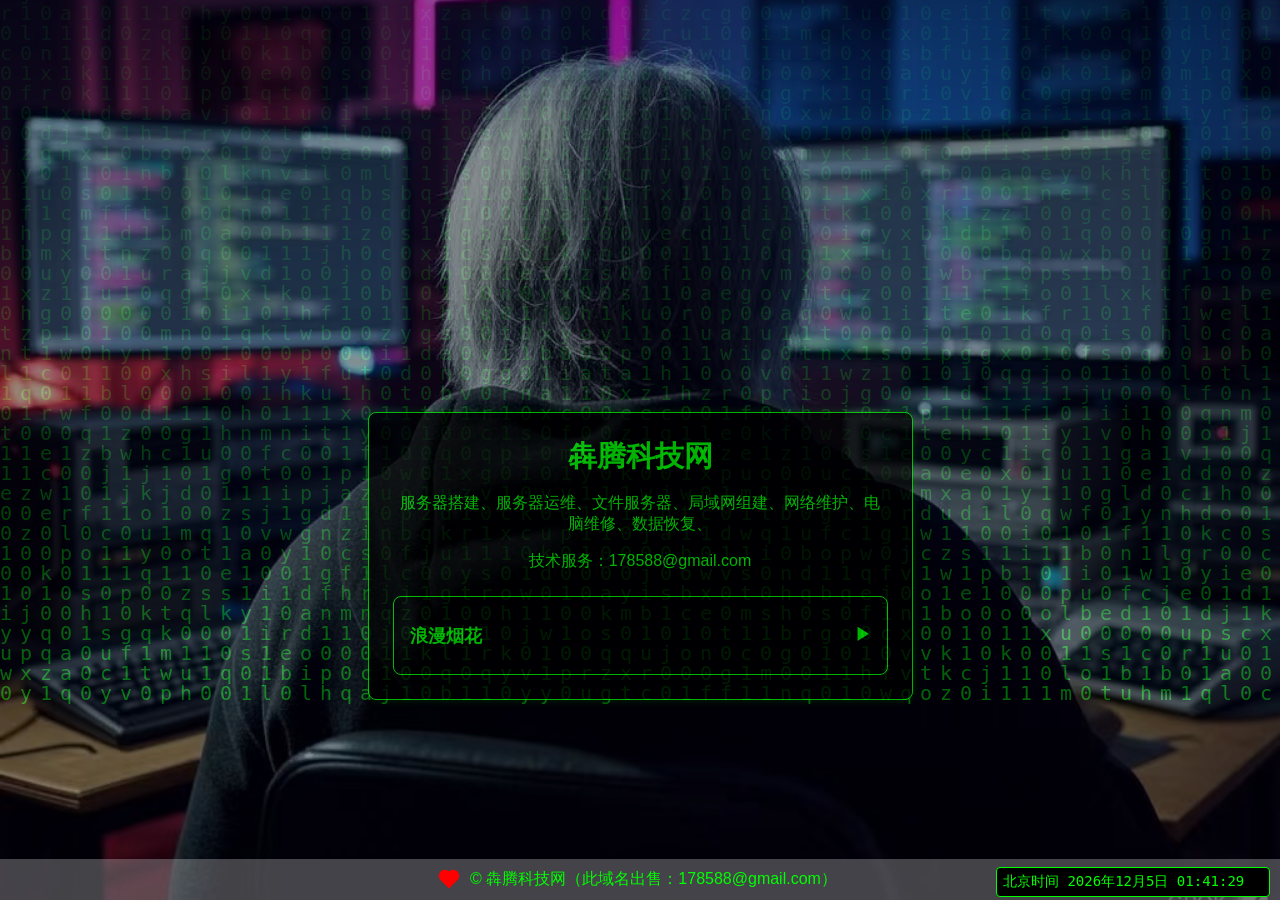
<file: index.html>
<!DOCTYPE html>
<html lang="zh-CN">
<head>
<meta charset="UTF-8">
<meta name="viewport" content="width=device-width, initial-scale=1, viewport-fit=cover" />
<link rel="icon" type="image/svg+xml" href="/static/icon.svg">
<title>中国仙桃-犇腾科技网</title>
<link rel="stylesheet" href="/static/style.css">
  <!-- 背景音乐 -->
  <audio id="background-music" muted>
    <source src="/static/cool.ogg" type="audio/ogg">
    您的浏览器不支持音频元素。
  </audio>
<script language="JavaScript">
// 变量来追踪播放次数
  var playCount = 0;
  var maxPlayCount = 1; // 设置循环次数为5次
// 添加鼠标点击播放音频事件
    window.addEventListener('click', function() {
      var audio = document.getElementById('background-music');
      audio.muted = false;  // 取消静音
      audio.play();         // 播放音频
    });
 // 监听音频播放结束事件
  document.getElementById('background-music').addEventListener('ended', function() {
    playCount++;
    if (playCount >= maxPlayCount) {
      var audio = document.getElementById('background-music');
      audio.pause();  // 停止播放
      audio.currentTime = 0;  // 重置播放进度
    } else {
      var audio = document.getElementById('background-music');
      audio.play(); // 播放下一次
    }
  });
</script>
</head>
<body>
<div class="wrap">
  <div class="menu-frame">
    <div class="menu-head">
      <h1 class="menu-title">犇腾科技网</h1>
      <p id="text"></p>
	<p>技术服务：178588@gmail.com</p>
    </div>

  <div class="menu-item">
        <h3 class="menu-name"><a href="/static/fyh/index.htm" onclick="window.open(this.href,'','top=0,left=0,width=816,height=520,scrollbars=yes,resizable=no'); return false;">
  浪漫烟花</a></h3>
        <p class="menu-price">▶</p>
      </div>

    </div>
  </div>
</div>

<footer><div class="heart-small"></div>&copy; 犇腾科技网（此域名出售：178588@gmail.com）</footer>
<div class="time-display">
  <div class="time-text" id="beijing-time"></div>
</div>

<div class="code-rain-container">
  <canvas class="code-rain-canvas" id="codeRainCanvas"></canvas>
  <div class="code-rain-filter"></div>
</div>

<script src="/static/index.js"></script>
</body>
</html>
</file>
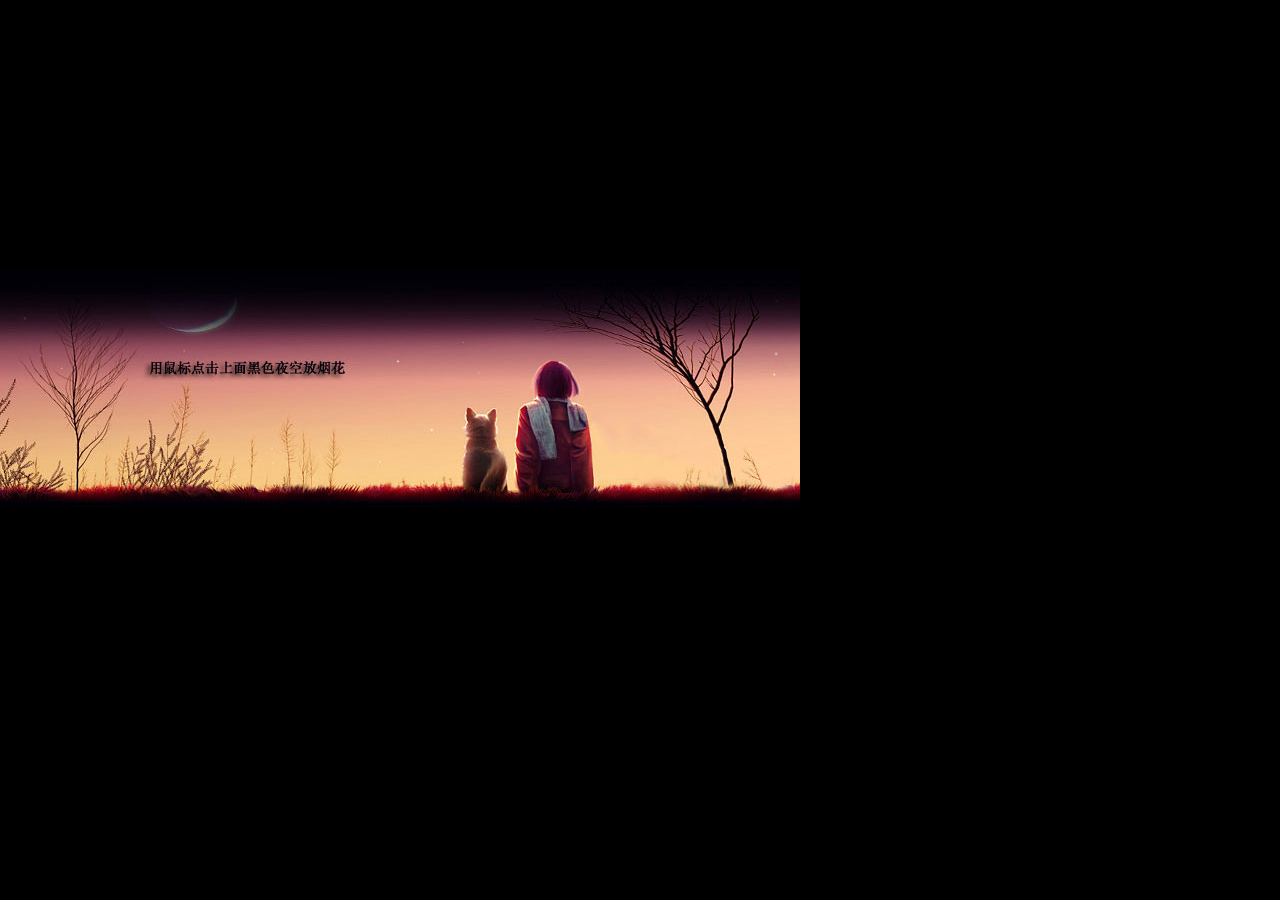
<file: static/fyh/index.htm>
<!DOCTYPE html>
<html>
	<head>
		<title>点击夜空欣赏烟花</title>
		<meta charset="UTF-8">
		<meta name="viewport" content="width=device-width, initial-scale=1.0">
		<style>
			html,body {
				background-color: #000;
				margin: 0;
				padding: 0;
			}
		</style>
    <script src="lib/impact/impact.js"></script>
    <script src="game/main.js"></script>
	</head>
	<body>
		<canvas id="canvas"></canvas>
	</body>
</html>
</file>
<file: static/style.css>
body {
  margin:0; padding:0; font-family: "Helvetica Neue", sans-serif;
  background:#000; color:#00ff00;   /* 终端风格 */
  position: relative;
  min-height: 100vh;
  overflow: hidden;
}
body::before {
  content: "";
  position: fixed;
  top: 0; left: 0;
  width: 100%;
  height: 100%;
  background: url('./bg.jpg') no-repeat center center;
  background-size: cover;   /* 铺满整个屏幕 */
  opacity: 0.6;             /* 提高透明度，0~1之间，越大越清晰 */
  pointer-events: none;     /* 不影响点击 */
  z-index: 0;
}
.wrap {
  display: flex;
  justify-content: center;
  padding-top: 200px;
  opacity: 0.7;
  position: absolute;   /* 使用绝对定位 */
  bottom: 200px;        /* 距离底部 100px */
  left: 50%;            /* 水平居中 */
  transform: translateX(-50%);  /* 水平偏移，使其完美居中 */
  z-index: 1;
}
.menu-frame {
  background:#000; border:1px solid #00ff00;
  border-radius:8px; max-width:500px; width:90%; padding:24px;
  box-shadow:0 0 10px rgba(0,255,0,0.2);
}
.menu-head { text-align:center; margin-bottom:24px; }
.menu-title { font-size:1.8em; margin:0; color:#00ff00; }
.menu-info { color:#0f0; margin-top:8px; }

.menu-list { display:flex; flex-direction:column; gap:16px; }
.menu-item {
  display:flex; justify-content:space-between; align-items:center;
  background:#000; padding:12px 16px; border:1px solid #00ff00;
  border-radius:8px; transition:0.3s;
}
.menu-item:hover { background:#001900; transform:translateY(-2px); }
.menu-name { margin:0; font-size:1.1em; }
.menu-name a { text-decoration:none; color:#0f0; }
.menu-price { font-weight:bold; color:#0f0; }

footer {
  position: fixed;
  bottom: 0;
  left: 0;
  width: 100%;
  text-align: center;
  color: #0f0;
  padding: 10px 0;
  background: rgba(220, 220, 220, 0.3);
  z-index: 10;
  display: flex;
  justify-content: center;
  align-items: center;
  gap: 15px; /* 增大心形和文字间距 */
}

.heart-small {
  display: inline-block;
  position: relative;
  width: 12px;  /* 缩小心形尺寸 */
  height: 12px;
  background: red;
  transform: rotate(-45deg);
  transform-origin: center;
  animation: heartbeat 1s ease-in-out infinite;
}

.heart-small::before,
.heart-small::after {
  content: "";
  position: absolute;
  width: 12px;  /* 相应缩小 */
  height: 12px;
  background: red;
  border-radius: 50%;
}

.heart-small::before {
  top: -6px;  /* 调整为心形尺寸的一半 */
  left: 0;
}

.heart-small::after {
  top: 0;
  left: 6px;  /* 调整为心形尺寸的一半 */
}

@keyframes heartbeat {
  0%, 100% { transform: rotate(-45deg) scale(1); }
  50% { transform: rotate(-45deg) scale(1.3); }
}

/* 添加时间显示样式 */
.time-display {
  position: fixed;
  bottom: 3px;
  right: 10px;
  color: #0f0;
  font-family: monospace;
  font-size: 14px;
  z-index: 10;
  background: #000;
  padding: 5px 6px;
  border-radius: 4px;
  border: 1px solid #00ff00;
  width: 260px; /* 固定宽度 */
  overflow: hidden; /* 隐藏超出部分 */
}

.time-text {
  display: inline-block;
  white-space: nowrap;
  animation: marquee 10s linear infinite;
}

@keyframes marquee {
  0% {
    transform: translateX(100%);
  }
  100% {
    transform: translateX(-100%);
  }
}

/* 新增代码雨样式 */
.code-rain-container {
  position: fixed;
  top: 0;
  left: 0;
  width: 100%;
  height: 100%;
  pointer-events: none;
  z-index: -5; /* 放在内容层后面 */
  overflow: hidden;
}

.code-rain-canvas {
  position: absolute;
  top: 0;
  left: 0;
  width: 100%;
  height: 100%;
}

.code-rain-filter {
  width: 100%;
  height: 100%;
  position: absolute;
  top: 0;
  left: 0;
  background: #fe5757;
  animation: colorChange 30s ease-in-out infinite;
  animation-fill-mode: both;
  mix-blend-mode: overlay;
  opacity: 0;
}

@keyframes colorChange {
  0%, 100% { opacity: 0; }
  50% { opacity: 0.9; }
}
</file>
